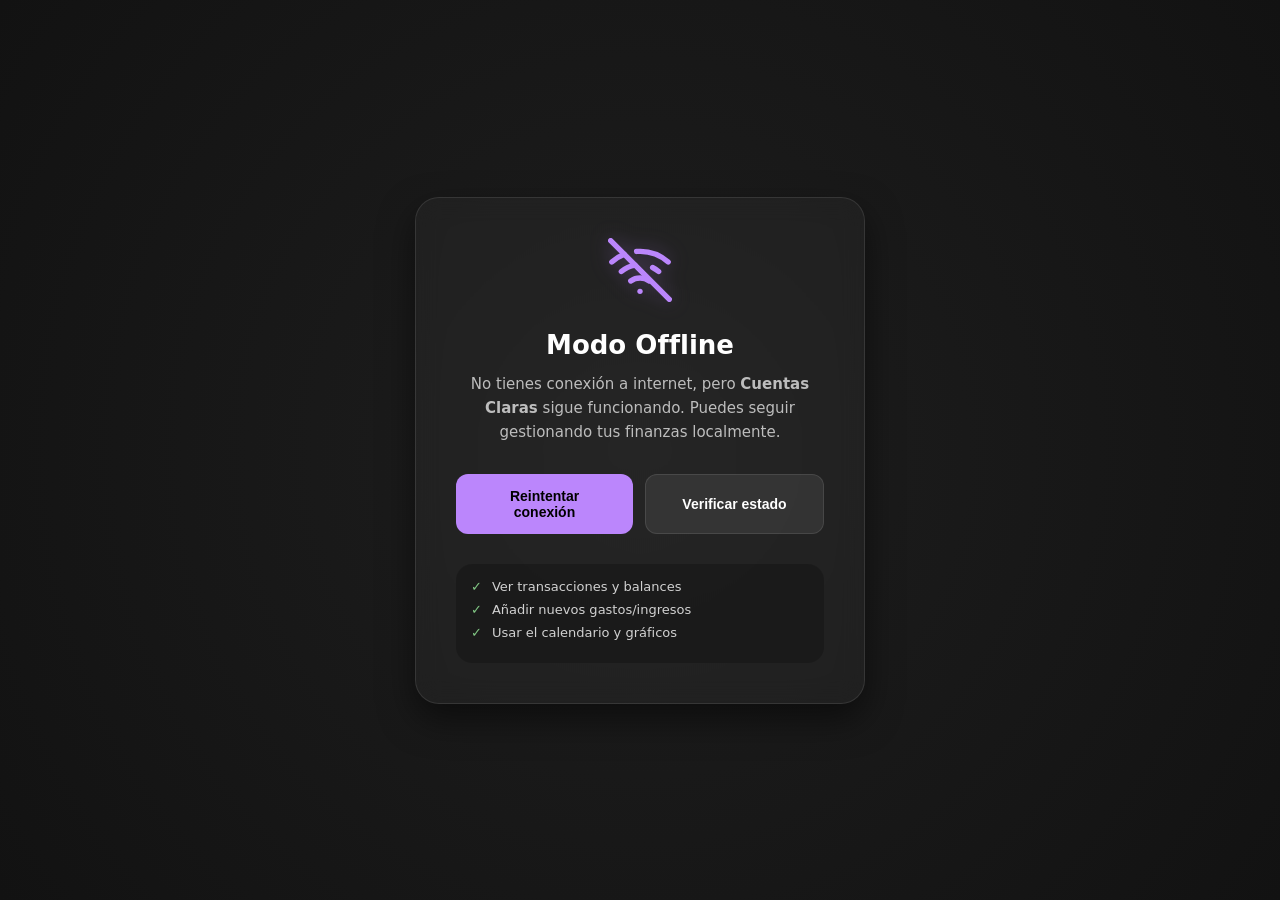
<file: offline.html>
<!DOCTYPE html>
<html lang="es">
<head>
    <meta charset="UTF-8">
    <meta name="viewport" content="width=device-width, initial-scale=1.0">
    <title>Cuentas Claras - Offline</title>
    <style>
        * { margin: 0; padding: 0; box-sizing: border-box; }
        
        body {
            font-family: 'Roboto', system-ui, -apple-system, sans-serif;
            /* Fondo oscuro coherente con tu app */
            background: radial-gradient(circle at center, #1e1e1e 0%, #121212 100%);
            color: #fff;
            min-height: 100vh;
            display: flex;
            align-items: center;
            justify-content: center;
            padding: 20px;
        }
        
        .offline-container {
            max-width: 450px;
            text-align: center;
            background: rgba(255, 255, 255, 0.03);
            backdrop-filter: blur(12px);
            border-radius: 24px;
            padding: 40px;
            box-shadow: 0 15px 35px rgba(0, 0, 0, 0.5);
            border: 1px solid rgba(255, 255, 255, 0.1);
        }
        
        .offline-icon {
            margin-bottom: 24px;
            /* Usamos tu color primario violeta */
            color: #bb86fc;
            display: inline-block;
            filter: drop-shadow(0 0 10px rgba(187, 134, 252, 0.3));
        }
        
        h1 {
            font-size: 26px;
            margin-bottom: 12px;
            font-weight: 700;
        }
        
        p {
            font-size: 15px;
            line-height: 1.6;
            color: rgba(255, 255, 255, 0.7);
            margin-bottom: 30px;
        }
        
        .actions {
            display: flex;
            gap: 12px;
            justify-content: center;
            margin-bottom: 30px;
        }
        
        button {
            padding: 14px 24px;
            border: none;
            border-radius: 12px;
            font-size: 14px;
            font-weight: 600;
            cursor: pointer;
            transition: all 0.2s ease;
            flex: 1;
        }
        
        .btn-primary {
            background: #bb86fc;
            color: #000;
        }
        
        .btn-primary:hover {
            transform: translateY(-2px);
            box-shadow: 0 5px 15px rgba(187, 134, 252, 0.4);
        }
        
        .btn-secondary {
            background: rgba(255, 255, 255, 0.08);
            color: white;
            border: 1px solid rgba(255, 255, 255, 0.1);
        }

        /* Lista de funciones offline */
        .feature-list {
            text-align: left;
            background: rgba(0, 0, 0, 0.2);
            padding: 15px;
            border-radius: 16px;
        }

        .feature-item {
            display: flex;
            align-items: center;
            gap: 10px;
            font-size: 13px;
            color: rgba(255, 255, 255, 0.8);
            margin-bottom: 8px;
        }

        .feature-item i { color: #81c784; font-style: normal; font-weight: bold; }

        @media (max-width: 480px) {
            .actions { flex-direction: column; }
        }
    </style>
</head>
<body>
    <div class="offline-container">
        <div class="offline-icon">
            <svg xmlns="http://www.w3.org/2000/svg" width="64" height="64" viewBox="0 0 24 24" fill="none" stroke="currentColor" stroke-width="2" stroke-linecap="round" stroke-linejoin="round">
                <path d="M1 1l22 22M16.72 11.06A10.94 10.94 0 0 1 19 12.55"/>
                <path d="M5 12.55a10.94 10.94 0 0 1 5.17-2.39"/>
                <path d="M10.71 5.05A16 16 0 0 1 22.58 9"/>
                <path d="M1.42 9a15.91 15.91 0 0 1 4.7-2.88"/>
                <path d="M8.53 16.11a6 6 0 0 1 6.95 0"/>
                <line x1="12" y1="20" x2="12.01" y2="20"/>
            </svg>
        </div>
        
        <h1>Modo Offline</h1>
        
        <p>
            No tienes conexión a internet, pero <strong>Cuentas Claras</strong> sigue funcionando. 
            Puedes seguir gestionando tus finanzas localmente.
        </p>
        
        <div class="actions">
            <button class="btn-primary" onclick="window.location.reload()">
                Reintentar conexión
            </button>
            <button class="btn-secondary" onclick="checkConnection()">
                Verificar estado
            </button>
        </div>
        
        <div class="feature-list">
            <div class="feature-item"><i>✓</i> Ver transacciones y balances</div>
            <div class="feature-item"><i>✓</i> Añadir nuevos gastos/ingresos</div>
            <div class="feature-item"><i>✓</i> Usar el calendario y gráficos</div>
        </div>
    </div>

    <script>
        function checkConnection() {
            if (navigator.onLine) {
                window.location.reload();
            } else {
                alert('Aún no tienes conexión. Verifica tus datos o Wi-Fi.');
            }
        }

        // Si la conexión vuelve sola, recarga inmediatamente
        window.addEventListener('online', () => window.location.reload());
    </script>
</body>
</html>
</file>
